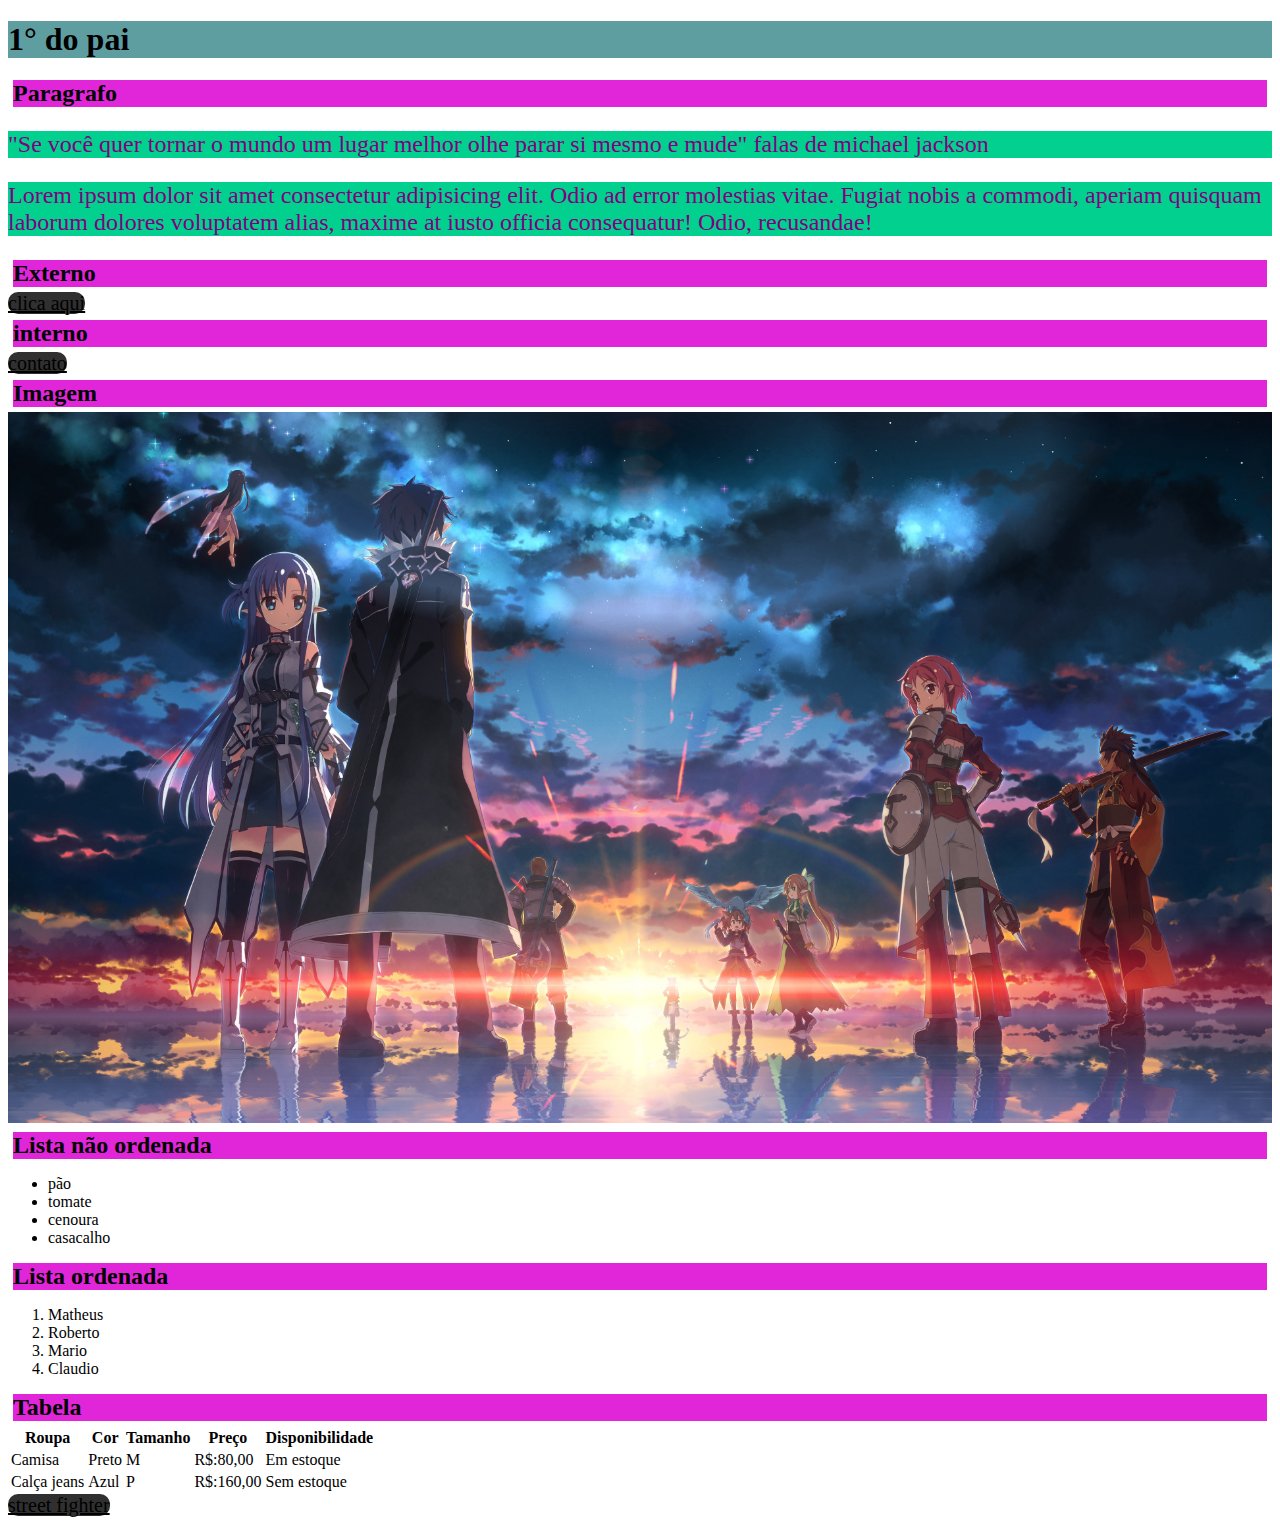
<file: index.html>
<!DOCTYPE html>
<html lang="en">
<head>
    <meta charset="UTF-8">
    <meta http-equiv="X-UA-Compatible" content="IE=edge">
    <meta name="viewport" content="width=device-width, initial-scale=1.0">
    <title>Platinomoon</title>
    <link rel="stylesheet" href="SRC/CSS/index.css">
</head>
<body>
    <h1>1° do pai</h1>

    <h2>Paragrafo</h2>

    <p>"Se você quer tornar o mundo um lugar melhor olhe
        parar si mesmo e mude" falas de michael jackson</p>
    
    <p>Lorem ipsum dolor sit amet consectetur adipisicing elit.
        Odio ad error molestias vitae. Fugiat nobis a commodi, 
        aperiam quisquam laborum dolores voluptatem alias, 
        maxime at iusto officia consequatur! Odio, recusandae!</p>

    <h2>Externo</h2>

    <a href="https://stackoverflow.com/?newreg=c5fee49b9de24011a730a962cd2c9df5" target="_blank">clica aqui</a>

    <h2>interno</h2>

    <a href="./ctt.html" target="_blank">contato</a>

    <h2>Imagem</h2>
    
    <div>
        <img src="./SRC/Imagens e videos/640956.jpg" alt="kirito">
    </div>

    <h2>Lista não ordenada</h2>

    <ul>
        <li>pão</li>
        <li>tomate</li>
        <li>cenoura</li>
        <li>casacalho</li>
    </ul>

    <h2>Lista ordenada</h2>

    <ol>
        <li>Matheus</li>
        <li>Roberto</li>
        <li>Mario</li>
        <li>Claudio</li>
    </ol>
    
    <h2>Tabela</h2>

    <table>
        <tr>
            <th>Roupa</th>
            <th>Cor</th>
            <th>Tamanho</th>
            <th>Preço</th>
            <th>Disponibilidade</th>
        </tr>
        <tr>
            <td>Camisa</td>
            <td>Preto</td>
            <td>M</td>
            <td>R$:80,00</td>
            <td>Em estoque</td>
        </tr>
        <tr>
            <td>Calça jeans</td>
            <td>Azul</td>
            <td>P</td>
            <td>R$:160,00</td>
            <td>Sem estoque</td>
        </tr>
    </table>
    <a href="./SRC/street.html.capx">street fighter</a>
</body>
</html>
</file>
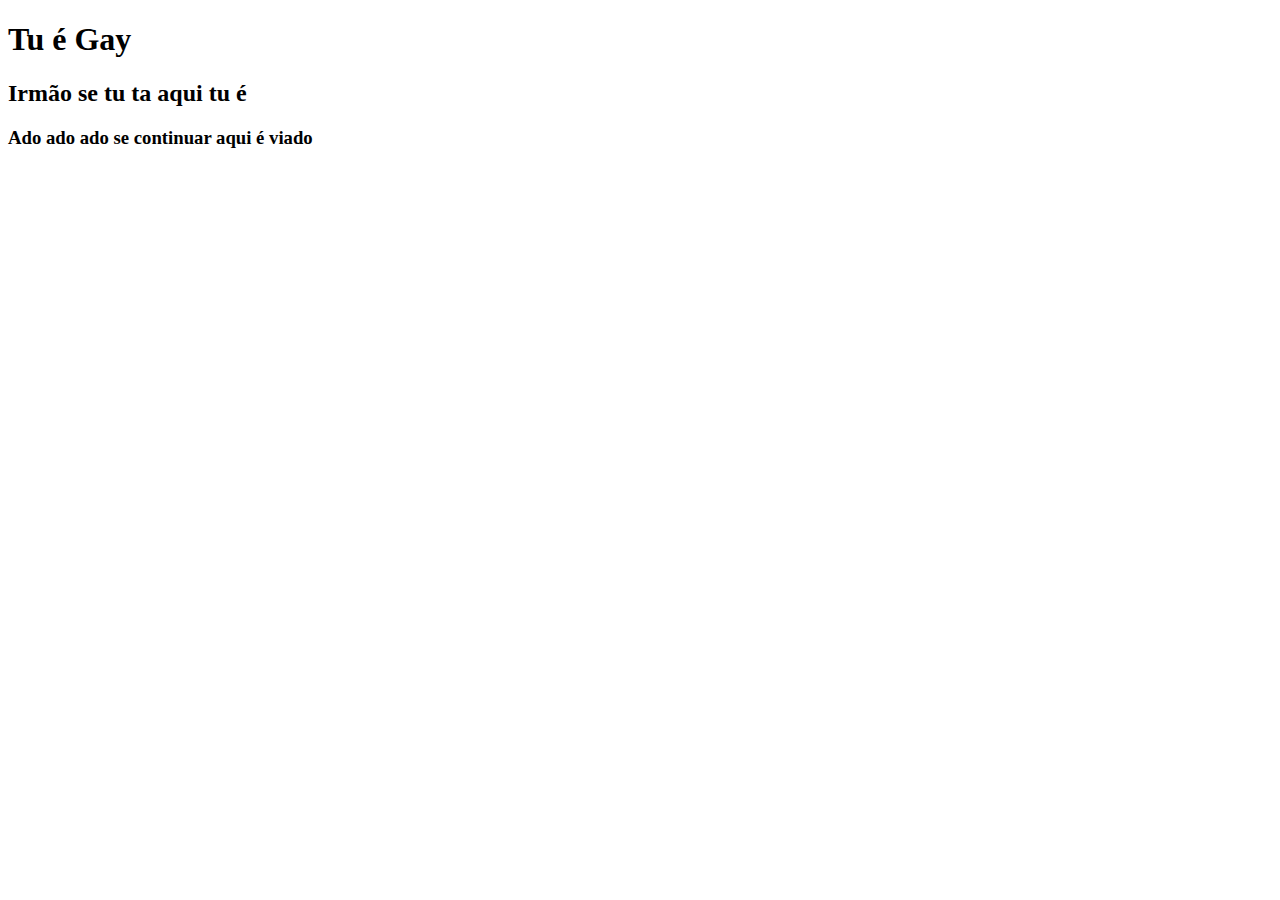
<file: ctt.html>
<!DOCTYPE html>
<html lang="en">
<head>
    <meta charset="UTF-8">
    <meta http-equiv="X-UA-Compatible" content="IE=edge">
    <meta name="viewport" content="width=device-width, initial-scale=1.0">
    <title>Deixa de ser estranho</title>
</head>
<body>
    <h1>Tu é Gay</h1>
    <h2>Irmão se tu ta aqui tu é</h2>
    <h3>Ado ado ado se continuar aqui é viado</h3>
</body>
</html>
</file>
<file: SRC/CSS/index.css>
h2{
    margin: 5px;
    padding: 10px , 5px;
    background-color: #e126d9;
}
p{
    color: purple;
    font-size: 24px;
    margin: 10px,5px;
    padding: 20px,10px;background-color: #02d08f;
}
a{
    padding: 20px,15px;
    background-color: #303030;
    font-size: 20px;
    color: black;
    border-width: 15px 10px;
    border-color: #02d08f;
    border-radius: 10px;
    
}
h1{
    background-color: cadetblue;
    border-width: 10px;
    border-style: unset;
    border-color: black;
}
div>img{
    width: 100%;
}
</file>
